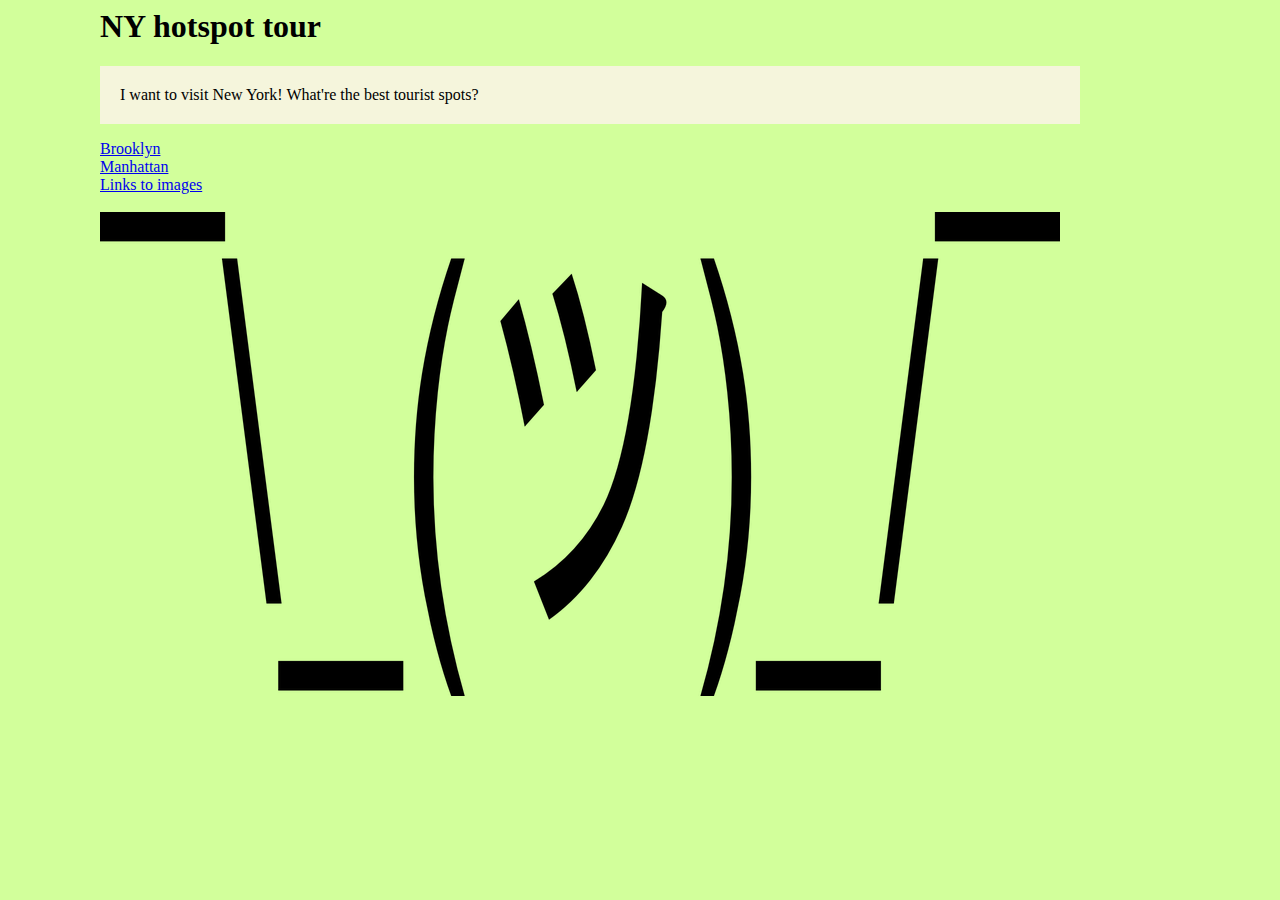
<file: index.html>
<html>
<head>
<title>Tourism in New York</title>
    <link rel="stylesheet" href="styles.css" type="text/css">
</head>
<body>
    <h1>NY hotspot tour</h1>
    <p>I want to visit New York! What're the best tourist spots?</p>
    <a href="brooklyn.html">Brooklyn</a>
    <br>
    <a href="manhattan.html">Manhattan</a>
    <br>
    <a href="image-source.html">Links to images</a>
    <br>
     <br>
    <img src="image-assets/guy-shrug-667482_960_720.png" width="">
    
    
    </body>
</html>
</file>
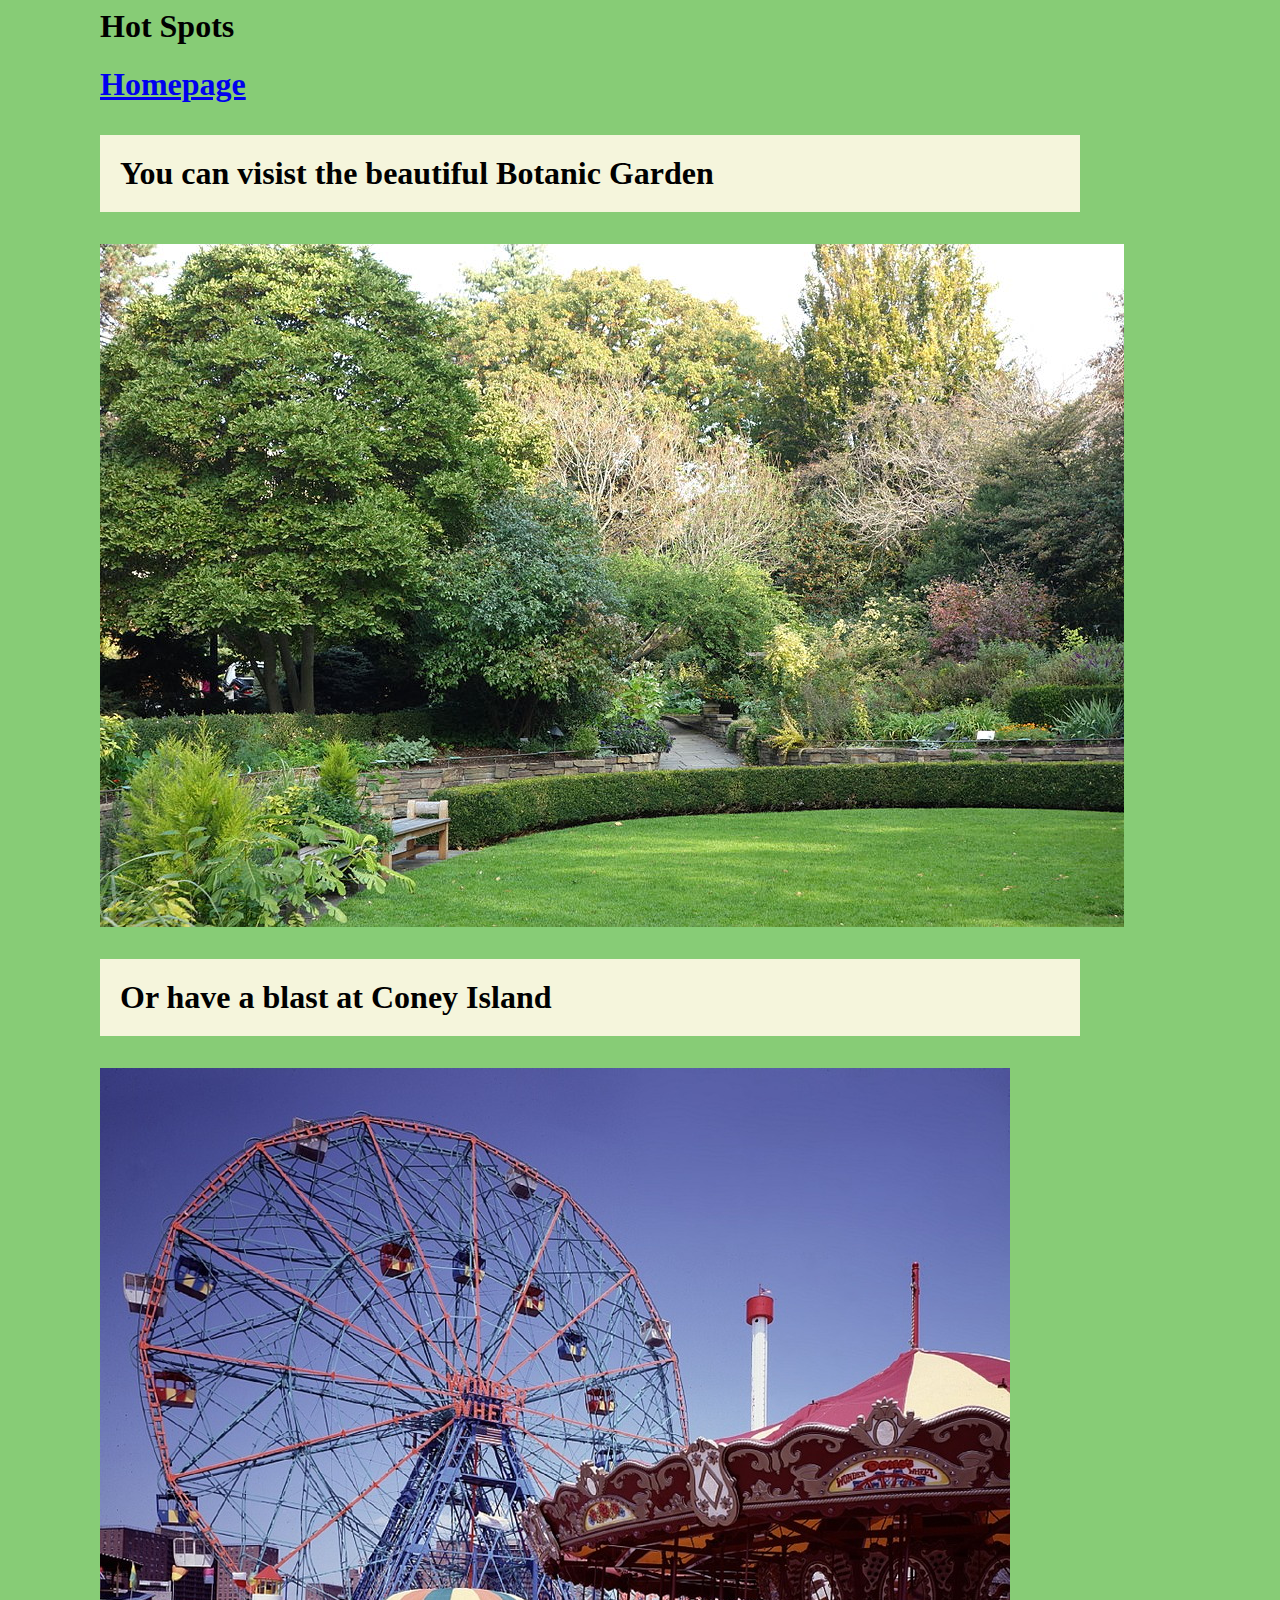
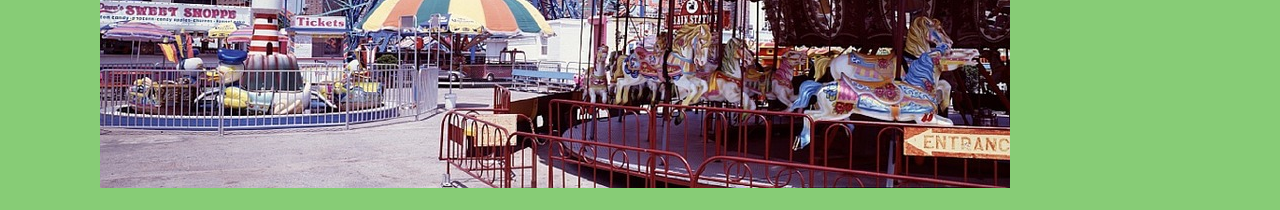
<file: brooklyn-spots.html>
<html>
    <h1>Hot Spots<h1>
    <body>
   <a href="index.html">Homepage</a>    
<p>You can visist the beautiful Botanic Garden</p>
<img src="image-assets/Brooklyn_Botanic_Garden_-_Brooklyn,_NY_-_DSC07933.JPG" alt="Botanic Garden">
        <br>
        <p>Or have a blast at Coney Island</p>
        <img src="image-assets/ferris-wheel-742754_960_720.jpg" alt="Coney Island">
 <link rel="stylesheet" href="styles-jr.css">
</body>





</html>
</file>
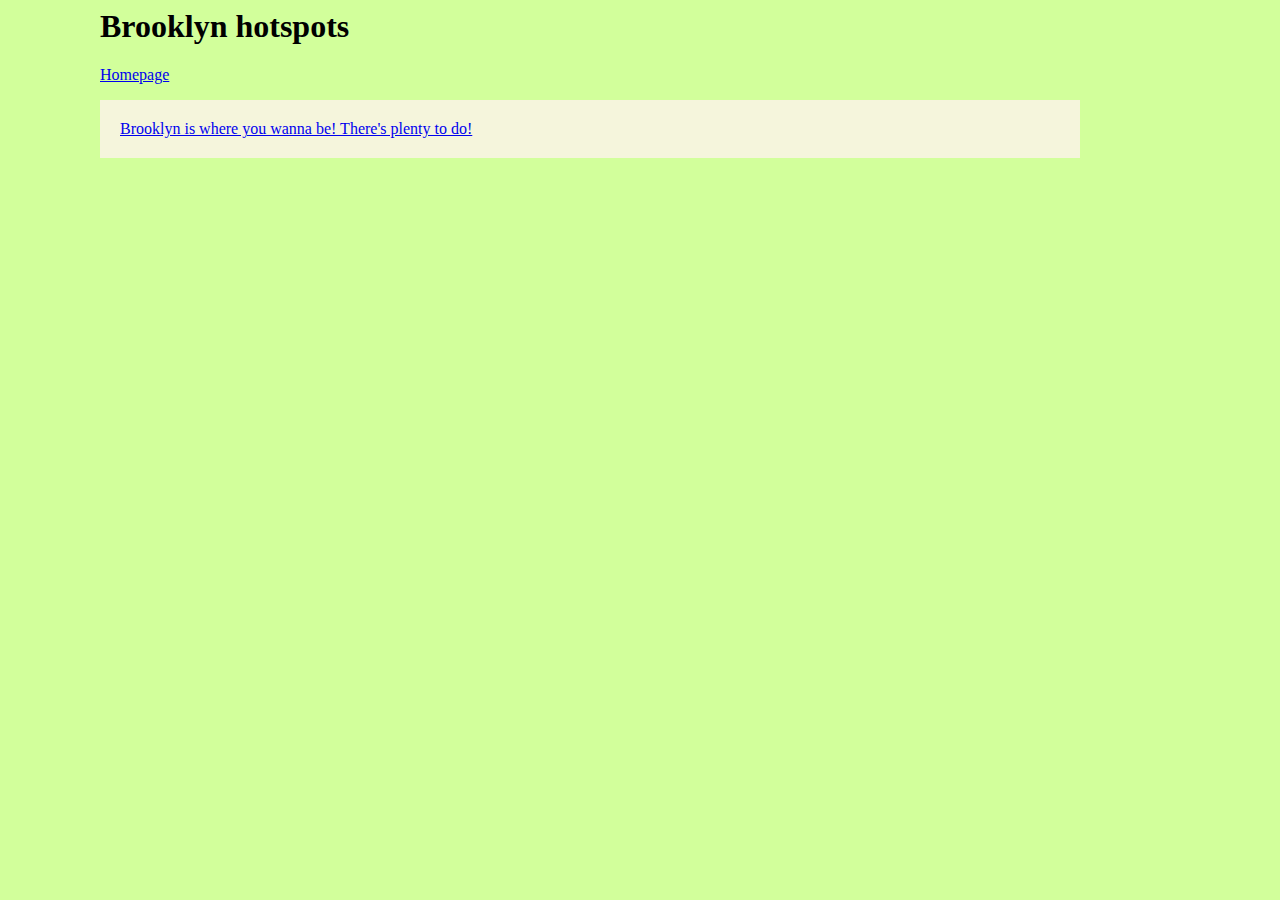
<file: brooklyn.html>
<html>
<head>
<title>Tourism in New York</title>   
    <link rel="stylesheet" href="styles.css" type="text/css">
</head> 
<body>
    <h1>Brooklyn hotspots</h1>
    <a href="index.html">Homepage</a>
    <a href="brooklyn-spots.html"><p>Brooklyn is where you wanna be! There's plenty to do!</p></a>
    
    
    
    
    </body>
</html>
</file>
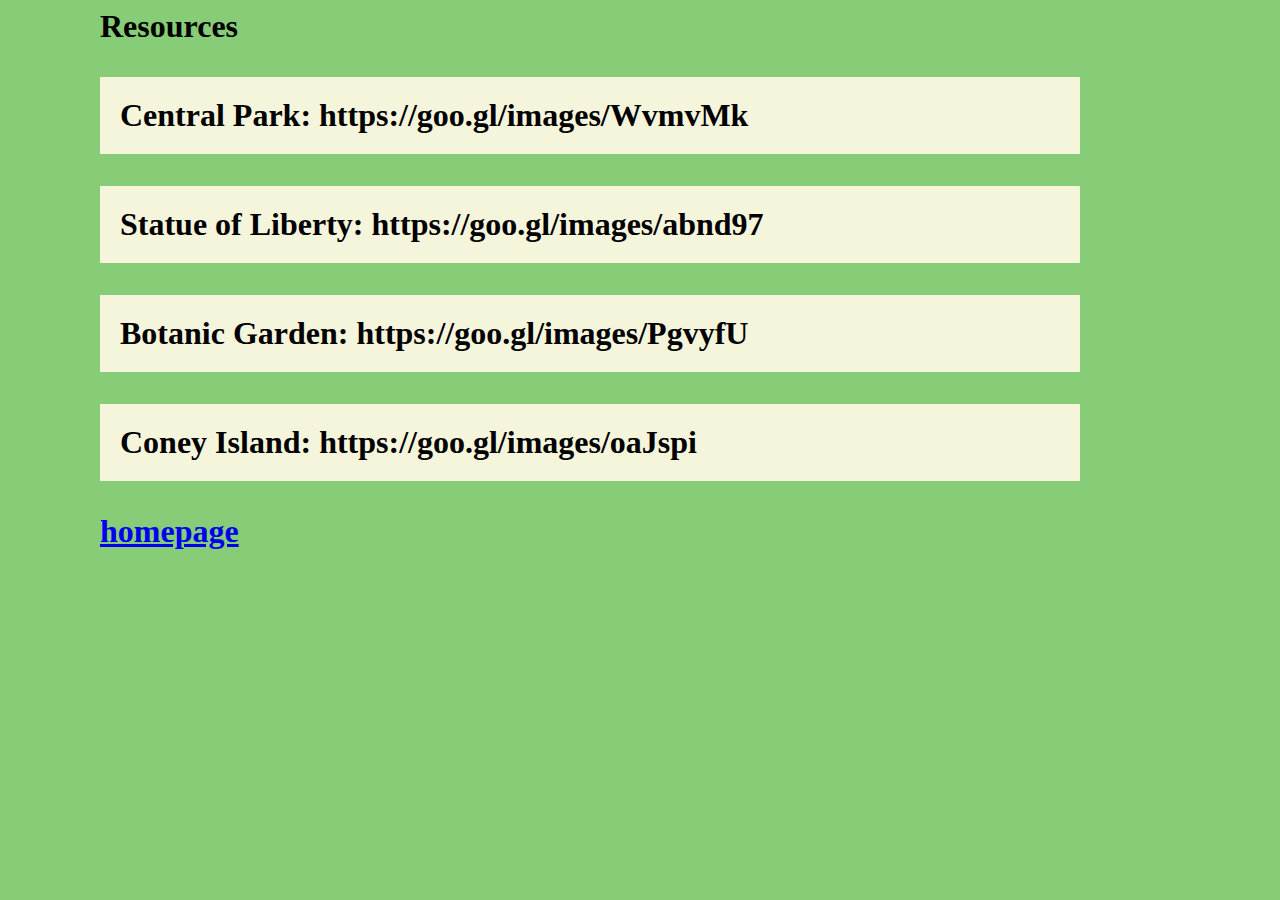
<file: image-source.html>
<html>
    <h1>Resources<h1>
<body>
    <p>Central Park: https://goo.gl/images/WvmvMk</p>
    <p>Statue of Liberty: https://goo.gl/images/abnd97</p>
    <p>Botanic Garden: https://goo.gl/images/PgvyfU</p>
    <p>Coney Island: https://goo.gl/images/oaJspi</p>
    
     <a href="index.html">homepage</a>
     <link rel="stylesheet" href="styles-jr.css">
    </body>
</html>
</file>
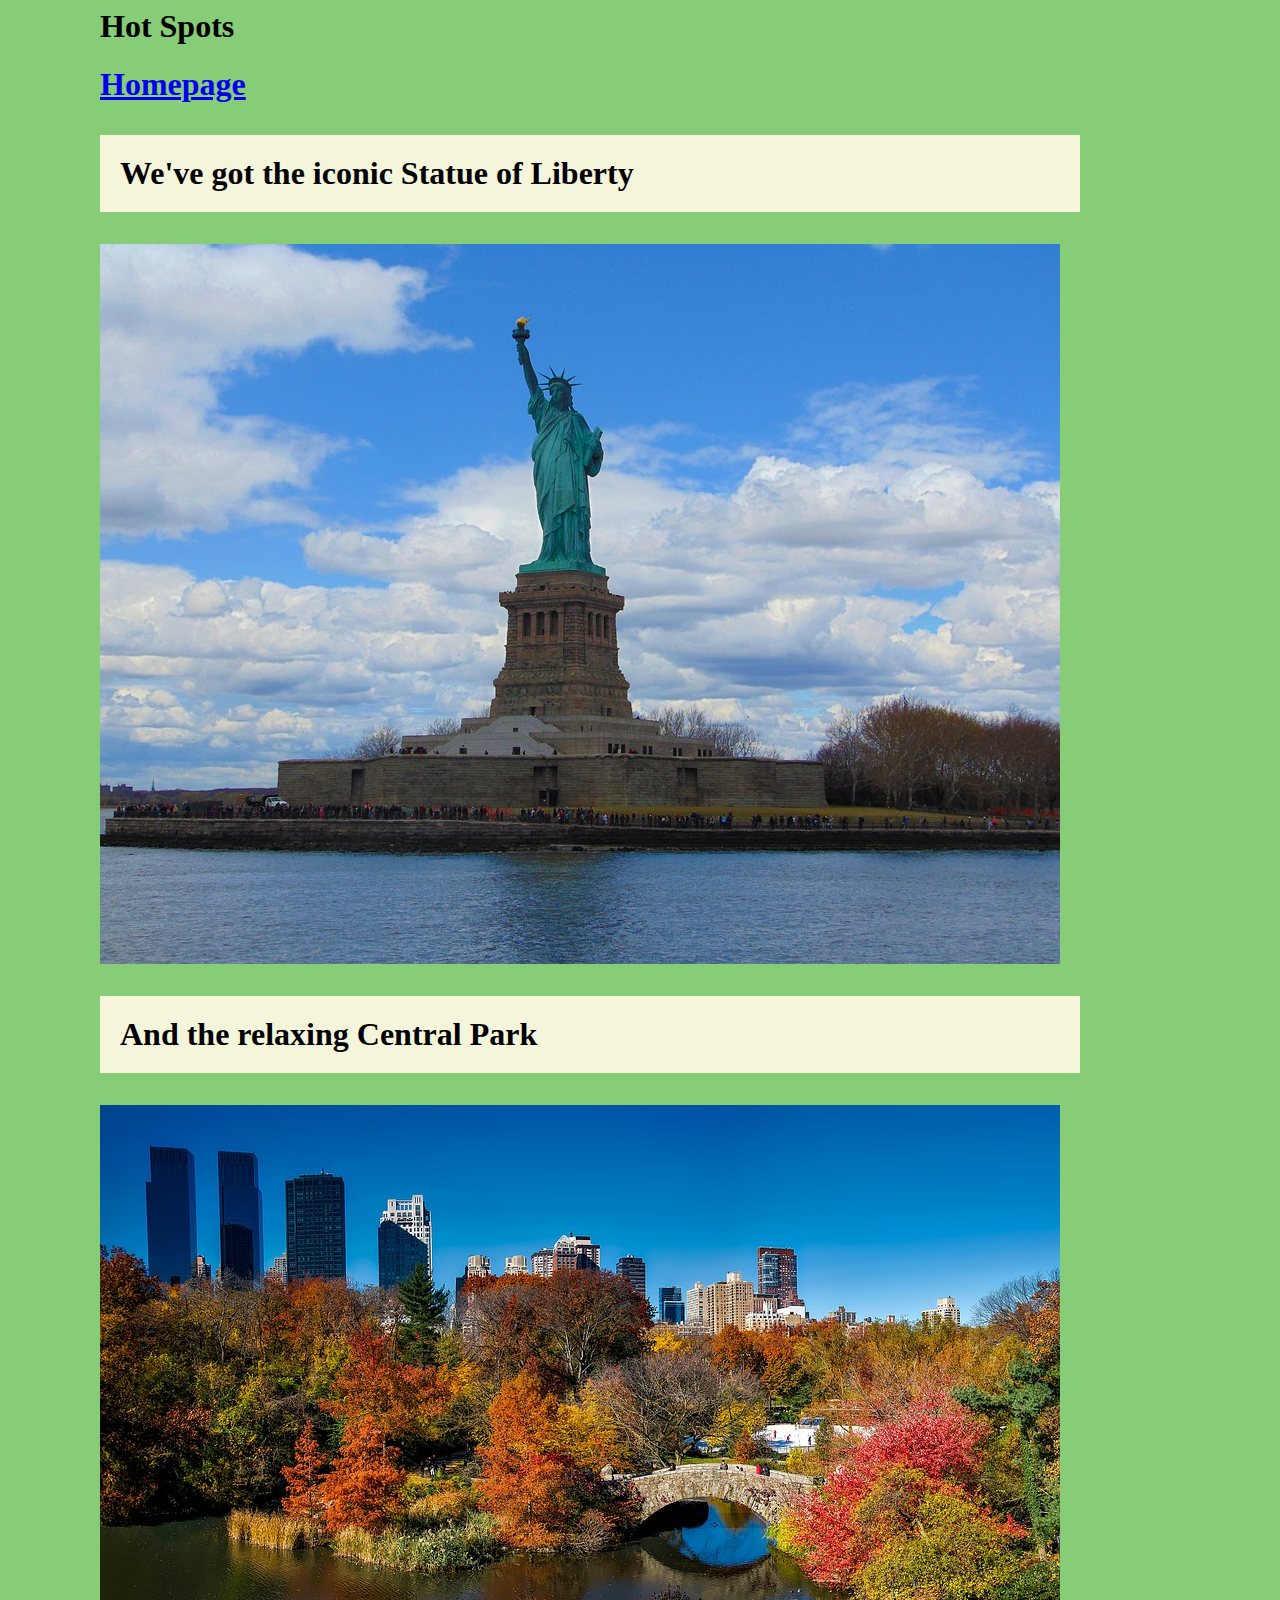
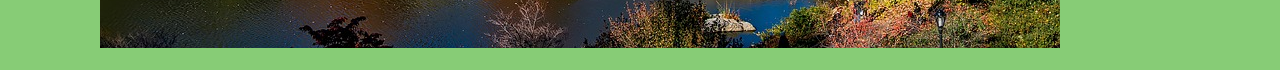
<file: manhattan-spots.html>
<html>
    <h1>Hot Spots<h1>
    <body>
   <a href="index.html">Homepage</a>    
<p>We've got the iconic Statue of Liberty</p>
<img src="image-assets/statue-1712966_960_720.jpg" alt="Statue of Liberty">
        <br>
        <p>And the relaxing Central Park</p>
        <img src="image-assets/central-park-1804588_960_720.jpg" alt="Central Park">
    <link rel="stylesheet" href="styles-jr.css">

</body>





</html>
</file>
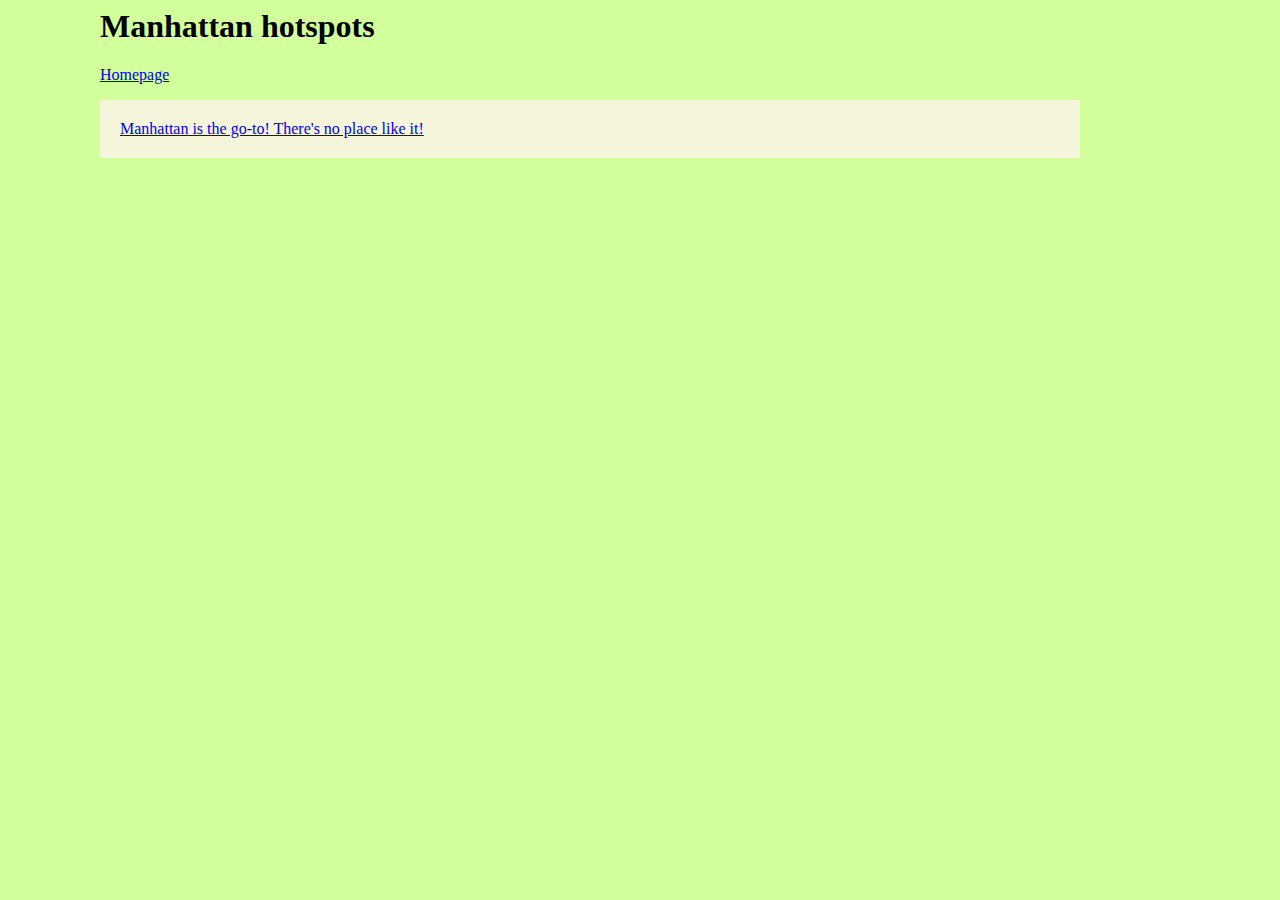
<file: manhattan.html>
<html>
<head>
<title>Tourism in New York</title>
     <link rel="stylesheet" href="styles.css" type="text/css">
</head>
<body>
    <h1>Manhattan hotspots</h1>
    <a href="index.html">Homepage</a>
    <a href="manhattan-spots.html"><p>Manhattan is the go-to! There's no place like it!</p></a>
    
    
    
    
    </body>
</html>
</file>
<file: styles.css>
body{
    font-family:cursivesans-serif;
    background-color: #d2ff9b;
    margin-left: 100px;
     margin-right: 200px;

}
p{
    background-color: beige;
    padding: 20px;
}
</file>
<file: styles-jr.css>
body{
    
    background-color: #87cc76;
 margin-left: 100px;
    margin-right: 200px;
}

p{
    background-color: beige;
    padding: 20px;
}
</file>
